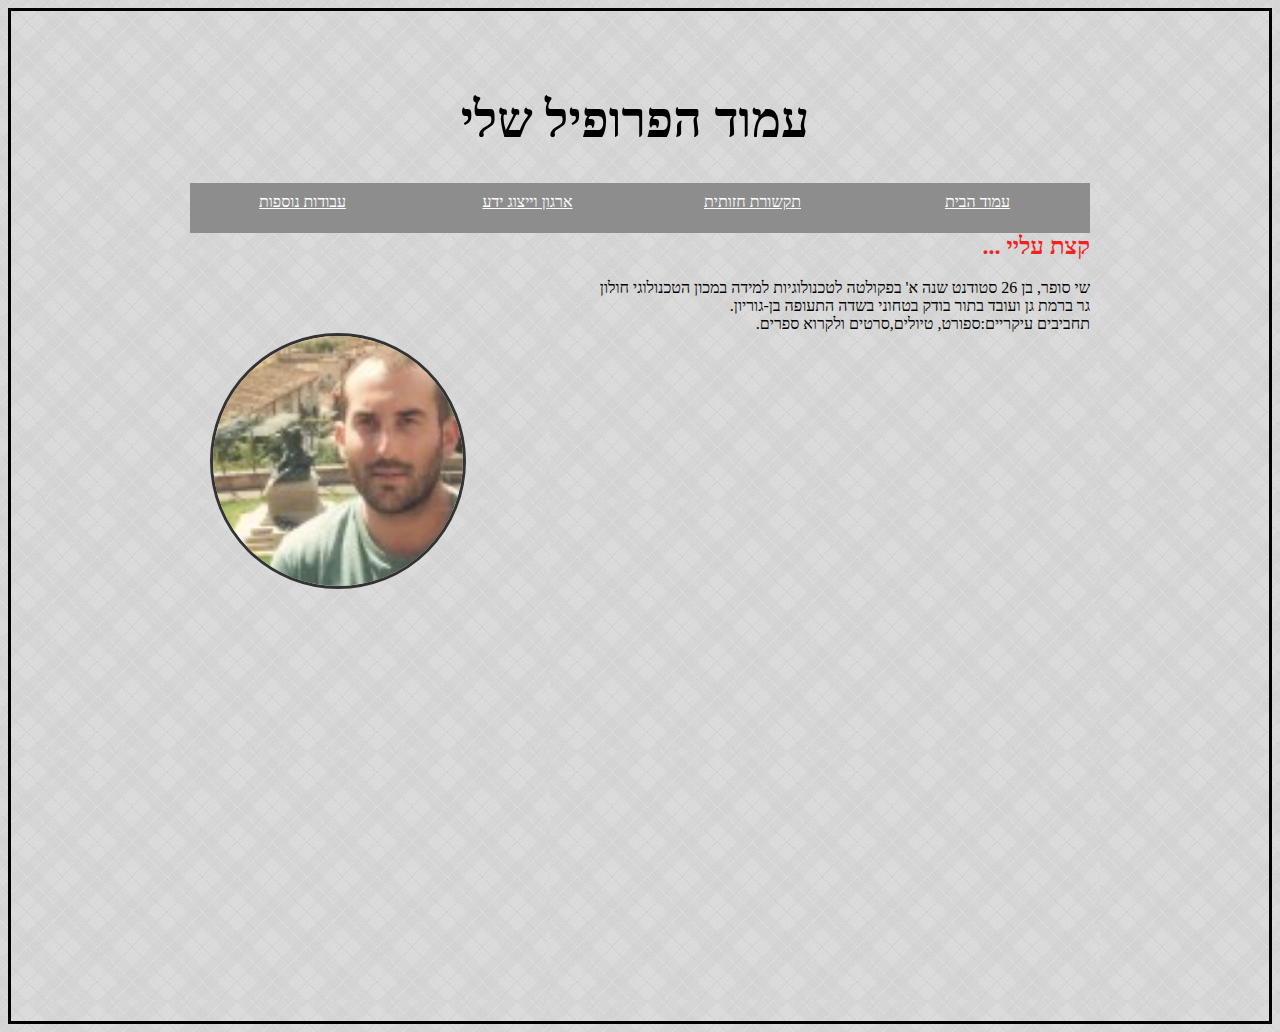
<file: index.html>
﻿<!doctype html>
<html lang="">
<head>
    <meta charset="utf-8" />
    <title></title>
    <meta name="description" content="" />
    <meta name="keywords" content="" />
    <meta name="author" content="" />
    <meta name="viewport" content="width=device-width, initial-scale=1.0, user-scalable=yes">
    
    <!-- CSS -->
    <!--<link href="styles/reset.css" rel="stylesheet" />-->
    <link href="styles/myStyle.css" rel="stylesheet" />


    <!-- Scripts -->
    <script src="jScripts/jquery-1.12.0.min.js"></script>
    
</head>
<body>
    <div id="container">
        <div class="header">
              <div class="f-l tilte">
                <h1>עמוד הפרופיל שלי</h1>
            </div>
            <ul class="navbar">
            <li><a href="home.html">עמוד הבית</a></li>
            <li><a href="communication.html">תקשורת חזותית</a></li>
            <li><a href="organization.html">ארגון וייצוג ידע</a></li>
            <li><a href="others.html">עבודות נוספות</a></li>
            
        </ul>
            <div class="logo">
                <img src="images/f1.jpg" />
            </div>
            <h2 class="first">קצת עליי ...</h2>
            <p class="home">שי סופר, בן 26 סטודנט שנה א' בפקולטה לטכנולוגיות למידה במכון הטכנולוגי חולון<br />
                גר ברמת גן ועובד בתור בודק בטחוני בשדה התעופה בן-גוריון.<br />
                תחביבים עיקריים:ספורט, טיולים,סרטים ולקרוא ספרים.
                </p>


        </div>
    </div>
</body>
</html>
</file>
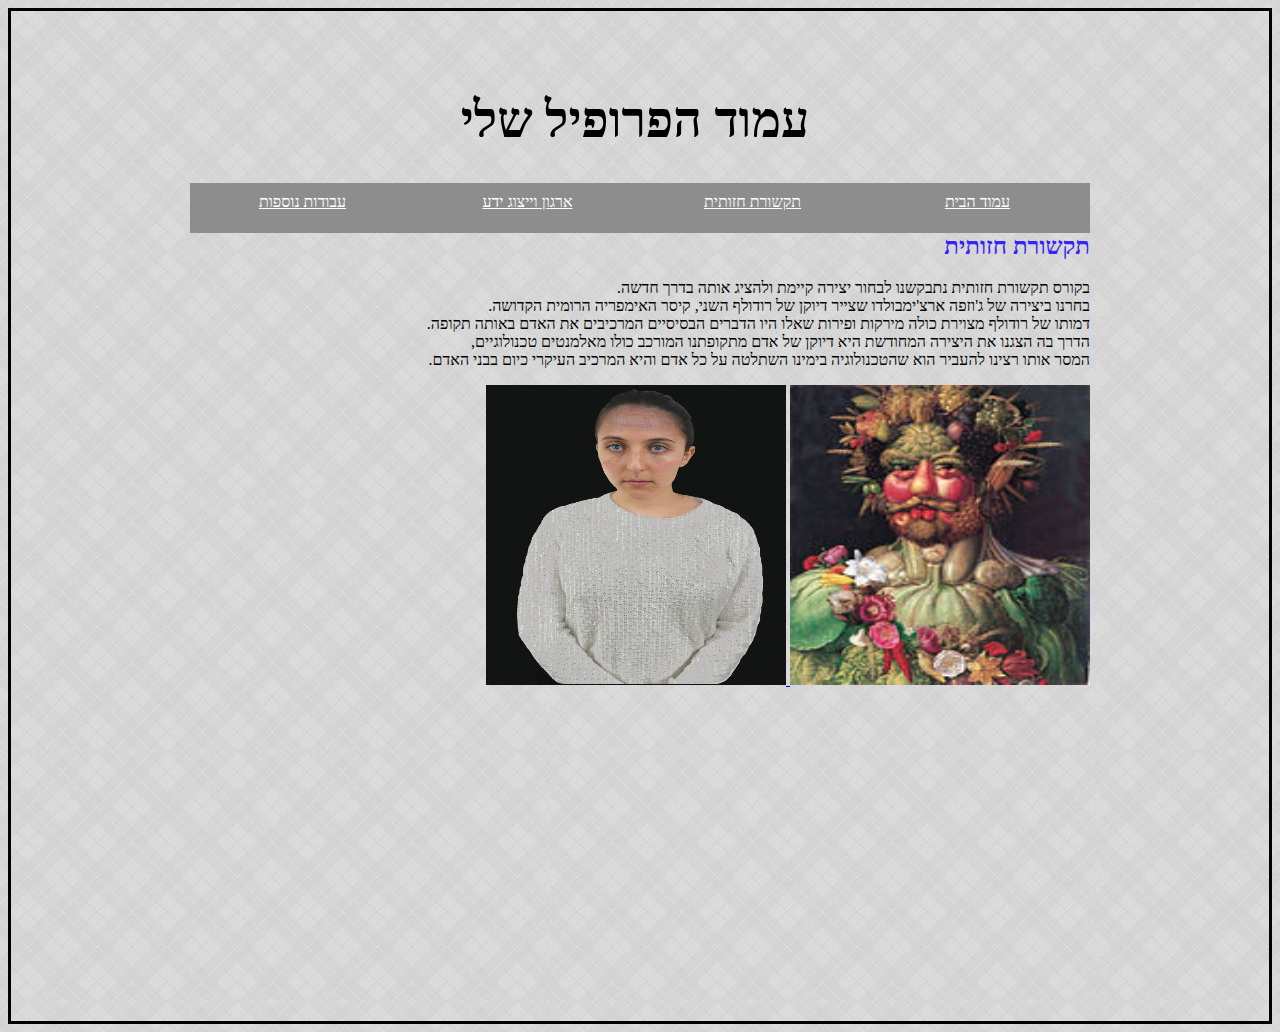
<file: communication.html>
﻿<!doctype html>
<html lang="">
<head>
    <meta charset="utf-8" />
    <title>עמוד פרופיל-תקשורת חזותית</title>
    <meta name="description" content="עמוד הפרופיל של שי סופר-תקשורת חזותית" />
    <meta name="keywords" content="עמוד פרופיל,תקשורת חזותית,ארגון וייצוג ידע,hit" />
    <meta name="author" content="שי סופר" />
    <meta name="viewport" content="width=device-width, initial-scale=1.0, user-scalable=yes">
    
    <!-- CSS -->
    <!--<link href="styles/reset.css" rel="stylesheet" />-->
    <link href="styles/myStyle.css" rel="stylesheet" />


    <!-- Scripts -->
    <script src="jScripts/jquery-1.12.0.min.js"></script>
    
</head>
<body>
    <div id="container">
        <div class="header">
              <div class="tilte">
                <h1>עמוד הפרופיל שלי</h1>
            </div>
            <ul class="navbar">
            <li><a href="home.html">עמוד הבית</a></li>
            <li><a href="communication.html">תקשורת חזותית</a></li>
            <li><a href="organization.html">ארגון וייצוג ידע</a></li>
            <li><a href="others.html">עבודות נוספות</a></li>
            
        </ul>
            
            <h2 class="second">תקשורת חזותית</h2>
            <p class="communication">
                <p class="commun">
                    בקורס תקשורת חזותית נתבקשנו לבחור יצירה קיימת ולהציג אותה בדרך חדשה.<br />
                      בחרנו ביצירה של ג'וזפה ארצ'ימבולדו שצייר דיוקן של רודולף השני, קיסר האימפריה הרומית הקדושה.<br />
                    דמותו של רודולף מצוירת כולה מירקות ופירות שאלו היו הדברים הבסיסיים המרכיבים את האדם באותה תקופה.<br />
                    הדרך בה הצגנו את היצירה המחודשת היא דיוקן של אדם מתקופתנו המורכב כולו מאלמנטים טכנולוגיים,<br />
                    המסר אותו רצינו להעביר הוא שהטכנולוגיה בימינו השתלטה על כל אדם והיא המרכיב העיקרי כיום בבני האדם.
                </p>
             <div class="rodo">
                 <a href="images/Arcimboldovertemnus.jpeg.jpeg" target="_blank">
                 <img src="images/Arcimboldovertemnus.jpeg.jpeg" />
                 <a href="images/WhatsApp%20Image%202017-01-27%20at%2015.02.34.jpeg" target="_blank">
                 <img src="images/WhatsApp%20Image%202017-01-27%20at%2015.02.34.jpeg" />
             </div>
              <div id="video">
             <iframe width="560" height="315" src="https://www.youtube.com/embed/wab9PolPguc" frameborder="0" allowfullscreen>
               </iframe>
                  </div>
            </div>
        
    </div>
</body>
</html>
</file>
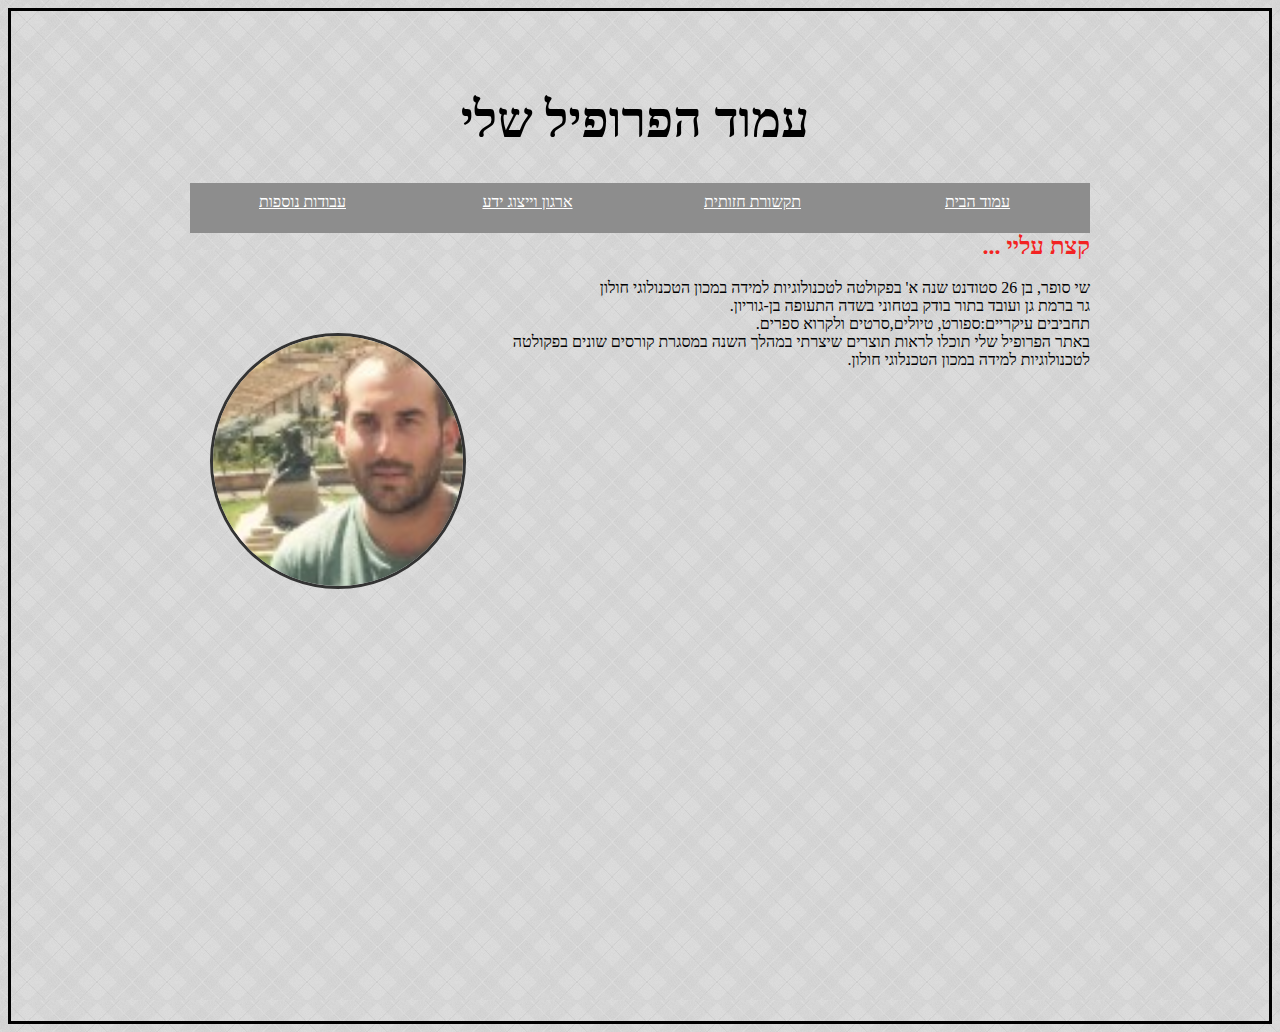
<file: home.html>
﻿<!doctype html>
<html lang="">
<head>
    <meta charset="utf-8" />
    <title>עמוד פרופיל-דף הבית</title>
    <meta name="description" content="עמוד הפרופיל של שי סופר" />
    <meta name="keywords" content="עמוד פרופיל,תקשורת חזותית,ארגון וייצוג ידע,hit " />
    <meta name="author" content="שי סופר" />
    <meta name="viewport" content="width=device-width, initial-scale=1.0, user-scalable=yes">
    
    <!-- CSS -->
    <!--<link href="styles/reset.css" rel="stylesheet" />-->
    <link href="styles/myStyle.css" rel="stylesheet" />


    <!-- Scripts -->
    <script src="jScripts/jquery-1.12.0.min.js"></script>
    
</head>
<body>
    <div id="container">
        <div class="header">
              <div class="tilte">
                <h1>עמוד הפרופיל שלי</h1>
            </div>
            <ul class="navbar">
            <li><a href="home.html">עמוד הבית</a></li>
            <li><a href="communication.html">תקשורת חזותית</a></li>
            <li><a href="organization.html">ארגון וייצוג ידע</a></li>
            <li><a href="others.html">עבודות נוספות</a></li>
            
        </ul>
            <div class="logo">
                <img src="images/f1.jpg" />
            </div>
            <h2 class="first">קצת עליי ...</h2>
            <p class="home">שי סופר, בן 26 סטודנט שנה א' בפקולטה לטכנולוגיות למידה במכון הטכנולוגי חולון<br />
                גר ברמת גן ועובד בתור בודק בטחוני בשדה התעופה בן-גוריון.<br />
                תחביבים עיקריים:ספורט, טיולים,סרטים ולקרוא ספרים.<br />
               באתר הפרופיל שלי תוכלו לראות תוצרים שיצרתי במהלך השנה במסגרת קורסים שונים בפקולטה לטכנולוגיות למידה במכון הטכנלוגי חולון. 
             </p>

        </div>
    </div>
</body>
</html>
</file>
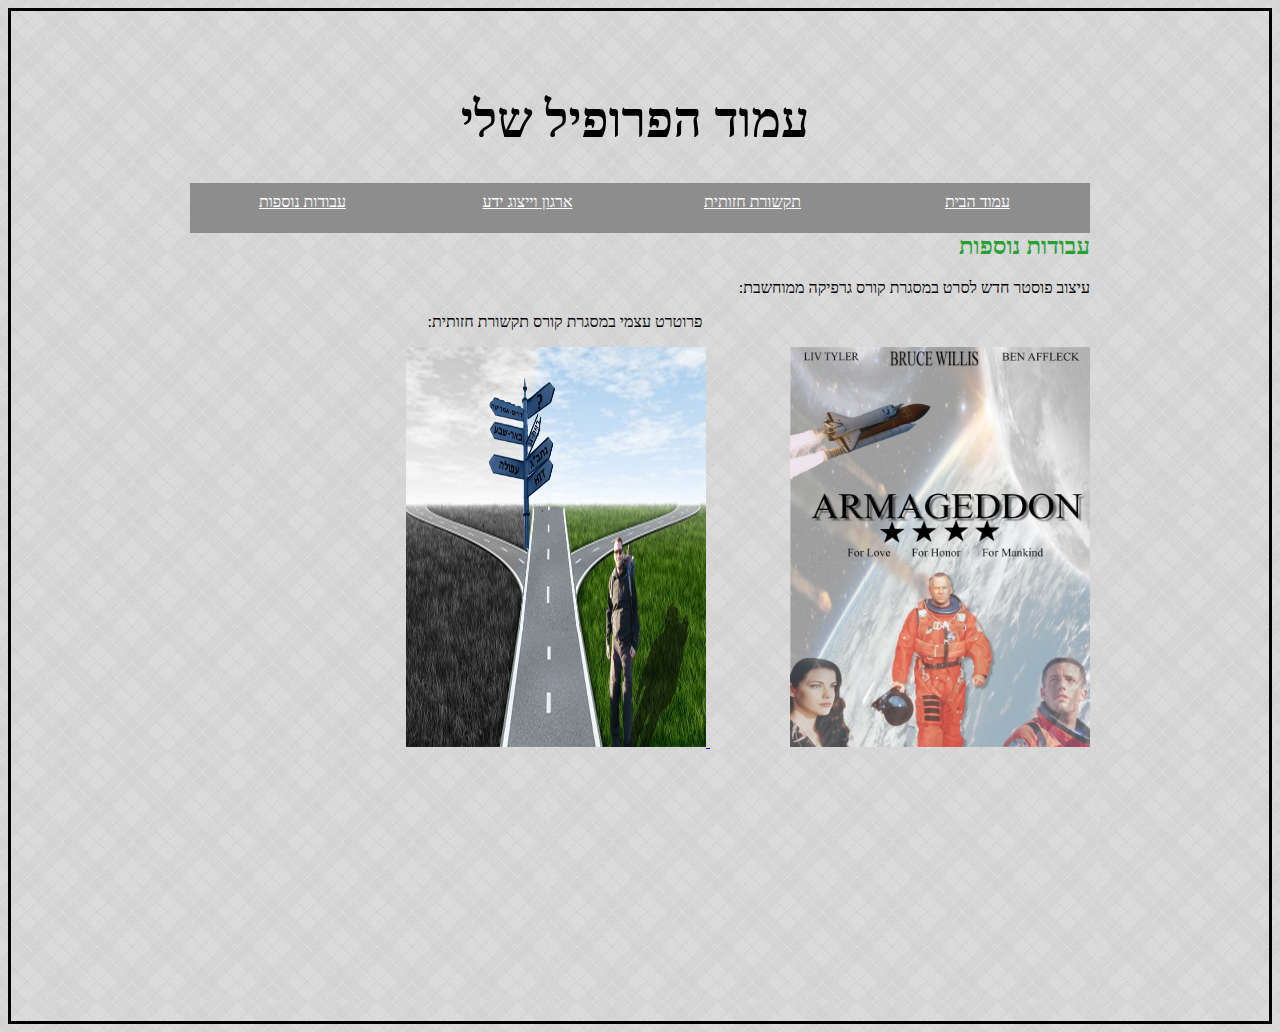
<file: others.html>
﻿<!doctype html>
<html lang="">
<head>
    <meta charset="utf-8" />
    <title>עמוד פרופיל-עבודות נוספות</title>
    <meta name="description" content="עמוד הפרופיל של שי סופר-ארגון וייצוג ידע" />
    <meta name="keywords" content="עמוד פרופיל,תקשורת חזותית,ארגון וייצוג ידע,hit" />
    <meta name="author" content="שי סופר" />
    <meta name="viewport" content="width=device-width, initial-scale=1.0, user-scalable=yes">
    
    <!-- CSS -->
    <!--<link href="styles/reset.css" rel="stylesheet" />-->
    <link href="styles/myStyle.css" rel="stylesheet" />


    <!-- Scripts -->
    <script src="jScripts/jquery-1.12.0.min.js"></script>
    
</head>
<body>
    <div id="container">
        <div class="header">
              <div class="tilte">
                <h1>עמוד הפרופיל שלי</h1>
            </div>
            <ul class="navbar">
            <li><a href="home.html">עמוד הבית</a></li>
            <li><a href="communication.html">תקשורת חזותית</a></li>
            <li><a href="organization.html">ארגון וייצוג ידע</a></li>
            <li><a href="others.html">עבודות נוספות</a></li>
            
        </ul>
            
            <h2 class="Four"> עבודות נוספות</h2>
            <p class="poster">
              
                   עיצוב פוסטר חדש לסרט במסגרת קורס גרפיקה ממוחשבת:
            </p>
            <p class="prot">
                פרוטרט עצמי במסגרת קורס תקשורת חזותית:
            </p>
            <div class="others">
                <a href="images/movieposternew_shai%20sofer.jpg" target="_blank">
                <img src="images/movieposternew_shai%20sofer.jpg" />
                <a href="images/self%20portrait_shai%20sofer.jpg" target="_blank">
                <img src="images/self%20portrait_shai%20sofer.jpg" />
                </div>

        </div>
    </div>
</body>
</html>
</file>
<file: styles/myStyle.css>
body {
    background-image: url('../images/Golf-Shirt-Grey-Seamless-Pattern-For-Website-Background.jpg');
    direction: rtl;
    border: 3px solid black;
    padding:30px;
    
}
#container {
    width: 900px;
    margin: 0 auto;
    height: 900px;
}
.header {
    height: 150px;
}
.header .tilte h1 {
        text-align: center;
        margin-top: 50px;
        padding-right: 10px;
        font-size: 50px;
        font-family:'Adobe Hebrew';
}
.first {

    color:#f32222;
    font-family:'Adobe Hebrew';
}
.second{
    color:#3424f8;
    font-family:'Adobe Hebrew';
}
.third{
    color:#c331fe;
    font-family:'Adobe Hebrew';
}
.Four{
    color:#25a133;
    font-family:'Adobe Hebrew';
}
.logo {
    float: left;
}

.logo img {
        height: 250px;
        width: 250px;
        border: 3px solid #333;
        border-radius: 200px;
        margin-top: 100px;
        margin-left: 20PX;
}

#ul li a {
    list-style: none;
    display: inline-block;
    float: right;
}

ul.navbar {
    list-style-type: none;
    margin: 0;
    padding: 0;
}
ul.navbar li {
        width: 225px;
        height: 50px;
        text-align: center;
        float: right;
        background-color:#8d8d8d;
}
ul.navbar li:hover {
            background-color: aquamarine;
}
ul.navbar li a {
         display: block;
         margin-top: 10px;
         color: white;
}
.info img {
    height:300px;
    width:400px;
}
.info:hover{
 -webkit-transform: scale(1.15);
 -moz-transform: scale(1.15);
 -ms-transform: scale(1.15);
 -o-transform: scale(1.15);
 transform: scale(1.15);
 -webkit-transition-duration: 1.3s; 
  transition-duration: 1.5s;
}
.others img  {
    height:400px;
    width:300px;
    display:inline;
    padding-left:80px;    
}
.others:hover{
 -webkit-transform: scale(1.15);
 -moz-transform: scale(1.15);
 -ms-transform: scale(1.15);
 -o-transform: scale(1.15);
 transform: scale(1.15);
 -webkit-transition-duration: 1.3s; 
  transition-duration: 1.5s;
}
.rodo img{
    height:300px;
    width:300px;
    display:inline;
}
.rodo:hover{
 -webkit-transform: scale(1.15);
 -moz-transform: scale(1.15);
 -ms-transform: scale(1.15);
 -o-transform: scale(1.15);
  transform: scale(1.15);
 -webkit-transition-duration: 1.3s; 
  transition-duration: 1.5s;
}
.poster{
    display:inline;
}
.prot{
   
    text-align:center;
    padding-right:150px;
}
</file>
